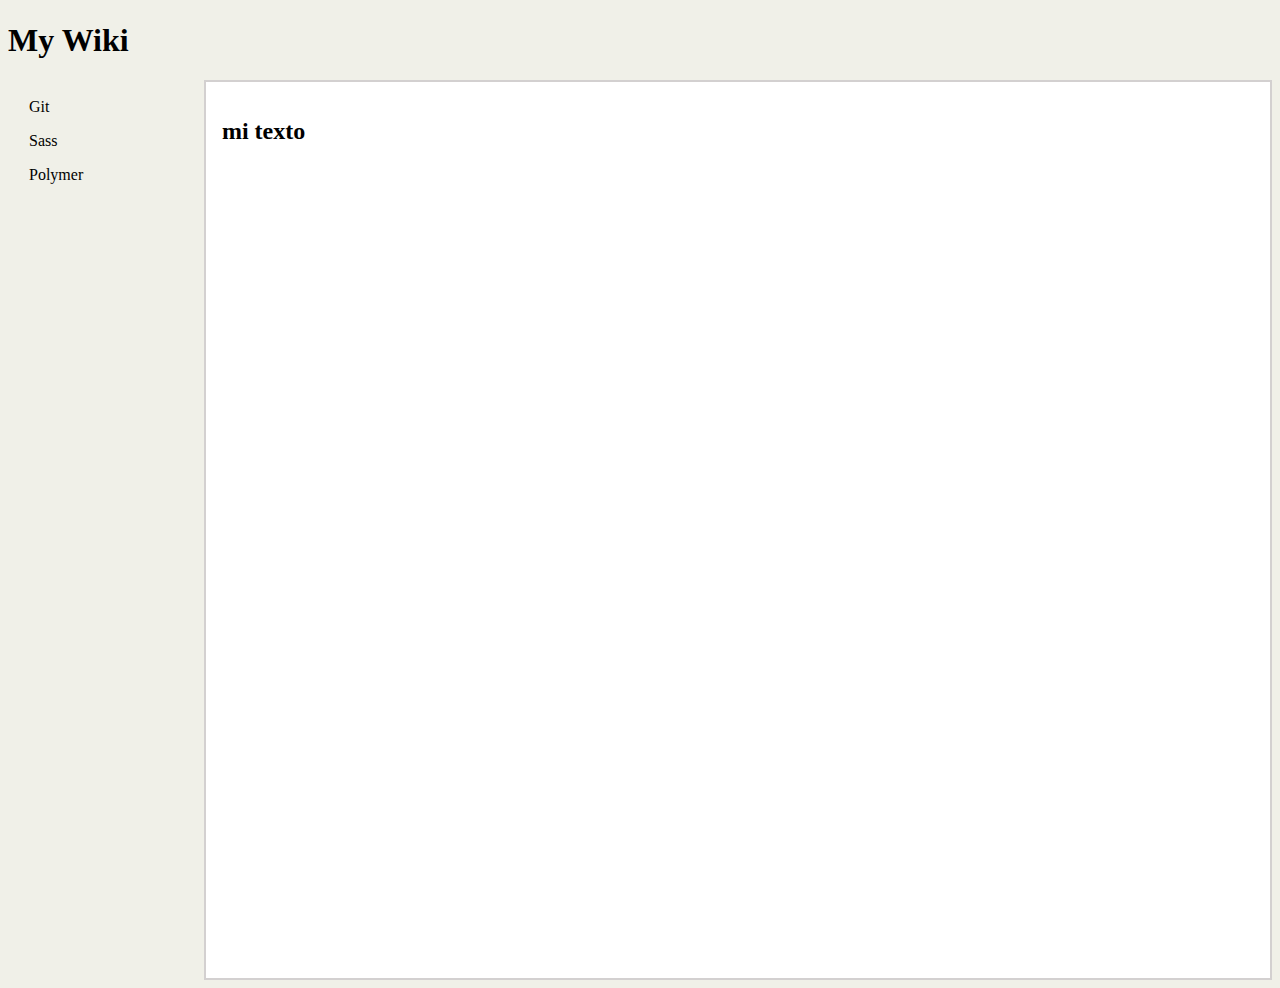
<file: index.html>
<!DOCTYPE html>
<html lang="en">
<head>
  <meta charset="UTF-8">
  <meta name="viewport" content="width=device-width, initial-scale=1.0">
  <meta http-equiv="X-UA-Compatible" content="ie=edge">
  <script src="./js/operations.js"></script>
  <link rel="stylesheet" href="css/styles.css">
  
  <title>Start Project</title>
</head>
<body>
  <header> 
    <nav id="navigation-mv" class="navigation-mv">
      <input type="checkbox" id="menu-toggle" onclick="toggleVeil()"/> 
      <label id="label-menu-toggle" for="menu-toggle"></label>  
      <div id="menu-mv">
        <ul>
          <li class="menu-element" onclick="selectOptionMv()" name="git">Git</li>
          <li class="menu-element" onclick="selectOptionMv()" name="sass">Sass</li>
          <li class="menu-element" onclick="selectOptionMv()" name="polymer">Polymer</li>
        </ul>
      </div>

      <div class="veil hiddenClass" onclick="closeMenu()"></div>

    </nav>
    <h1> My Wiki</h1>
  </header>
  
  <div class="content"> 
    <nav id="navigation" class="navigation">
      <ul id="menuw">
        <li class="menu-element" onclick="selectOption()" name="git">Git</li>
        <li class="menu-element" onclick="selectOption()" name="sass">Sass</li>
        <li class="menu-element" onclick="selectOption()" name="polymer">Polymer</li>
      </ul>
    </nav>
    <section class="text">
      <div id="textContent">
        <h2> mi texto</h2>
      </div>
    </section>
  </div>

  
</body>
</html>
</file>
<file: css/styles.css>
ul {
  padding-inline-start: 0px;
  margin: 0px;
  padding: 10px; }

li {
  list-style: none; }

body {
  background-color: #F0F0E8;
  color: black; }

header {
  display: flex;
  flex-direction: row;
  align-items: center;
  position: fixed;
  top: 0;
  height: 5rem;
  background-color: #F0F0E8;
  width: 100%; }

.icon {
  display: inline-block;
  width: 1em;
  height: 1em;
  stroke-width: 0;
  stroke: currentColor;
  fill: currentColor; }

.navigation {
  display: none;
  width: 15rem; }

.navigation-mv {
  display: block;
  width: 20px;
  height: 20px;
  margin-right: 0.6rem; }
  .navigation-mv label {
    cursor: pointer;
    background-position: center center;
    background-image: url("../img/menu.svg");
    display: inline-block;
    width: 20px;
    height: 20px;
    background-size: 20px; }
  .navigation-mv input[type=checkbox] {
    display: none;
    /* hide the checkbox */ }
  .navigation-mv #menu-mv {
    position: fixed;
    top: 5rem;
    left: 0;
    bottom: 0;
    max-width: 20rem;
    min-width: 15rem;
    width: 60%;
    z-index: 2;
    overflow-y: auto;
    background-color: white;
    border-top: 2px solid #d3d0d0;
    border-right: #BDBDBD 1px solid;
    transform: translate(-100%, 0);
    transition: transform 0.25s ease-in-out; }
  .navigation-mv input[type=checkbox]:checked + label {
    background-image: url("../img/cerrar.svg"); }
  .navigation-mv input[type=checkbox]:checked ~ #menu-mv {
    transform: translate(0, 0); }

.menu-element {
  height: 32px;
  line-height: 32px;
  padding: 0px 10px;
  border: 1px solid transparent; }

.menu-element:hover {
  background-color: #B2DFDB;
  border: 1px solid #B2DFDB;
  border-radius: 5px;
  color: #00796B;
  cursor: pointer; }

.content {
  display: flex;
  flex-direction: row;
  margin: 5rem 0px 0px 0;
  height: 100vh; }
  .content .text {
    background-color: white;
    border: 2px solid #d3d0d0;
    width: 100%;
    padding: 1rem; }

.hiddenClass {
  display: none; }

.veil {
  position: fixed;
  background: grey;
  opacity: 0.5;
  top: 5rem;
  left: 0;
  bottom: 0;
  overflow-y: auto;
  height: 100%;
  width: 100%; }

pre {
  background-color: #fff;
  border: solid 1px #efeee6;
  border-radius: 3px;
  color: #f14e32;
  display: block;
  font-family: Courier, monospace;
  line-height: 18px;
  margin-bottom: 1em;
  overflow: auto;
  padding: 10px 15px 13px; }

@media (min-width: 700px) {
  .navigation-mv {
    display: none; }
  .navigation {
    display: block; } }
</file>
